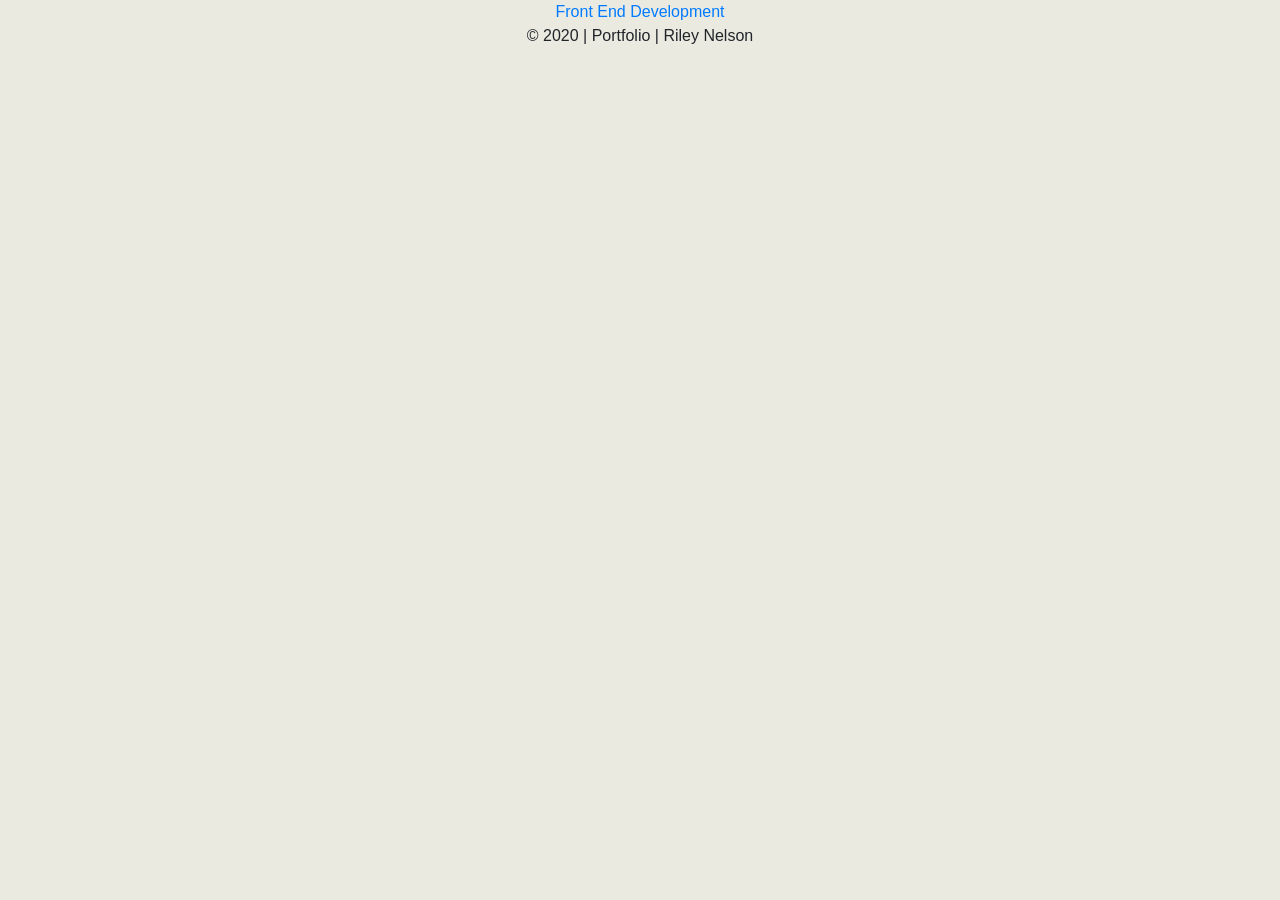
<file: index.html>
<!DOCTYPE html>
<html lang="en">

<head>
    <meta charset="UTF-8">
    <meta name="viewport" content="width=device-width, initial-scale=1.0">
    <title>Riley Nelson</title>
    <link rel="stylesheet" href="https://cdn.jsdelivr.net/npm/bootstrap@4.5.3/dist/css/bootstrap.min.css" integrity="sha384-TX8t27EcRE3e/ihU7zmQxVncDAy5uIKz4rEkgIXeMed4M0jlfIDPvg6uqKI2xXr2" crossorigin="anonymous">
    <link rel="stylesheet" href="/styles/main.css">
</head>

<body>
    <div class="row">
        <div class="col-md-12">
            <a href="https://rinelson456.github.io/rinelson456.github.io-wdd330/week1">Front End Development</a>
        </div>
    </div>
    <footer>
        &copy; 2020 | Portfolio | Riley Nelson
    </footer>

    <script src=></script>
</body>

</html>
</file>
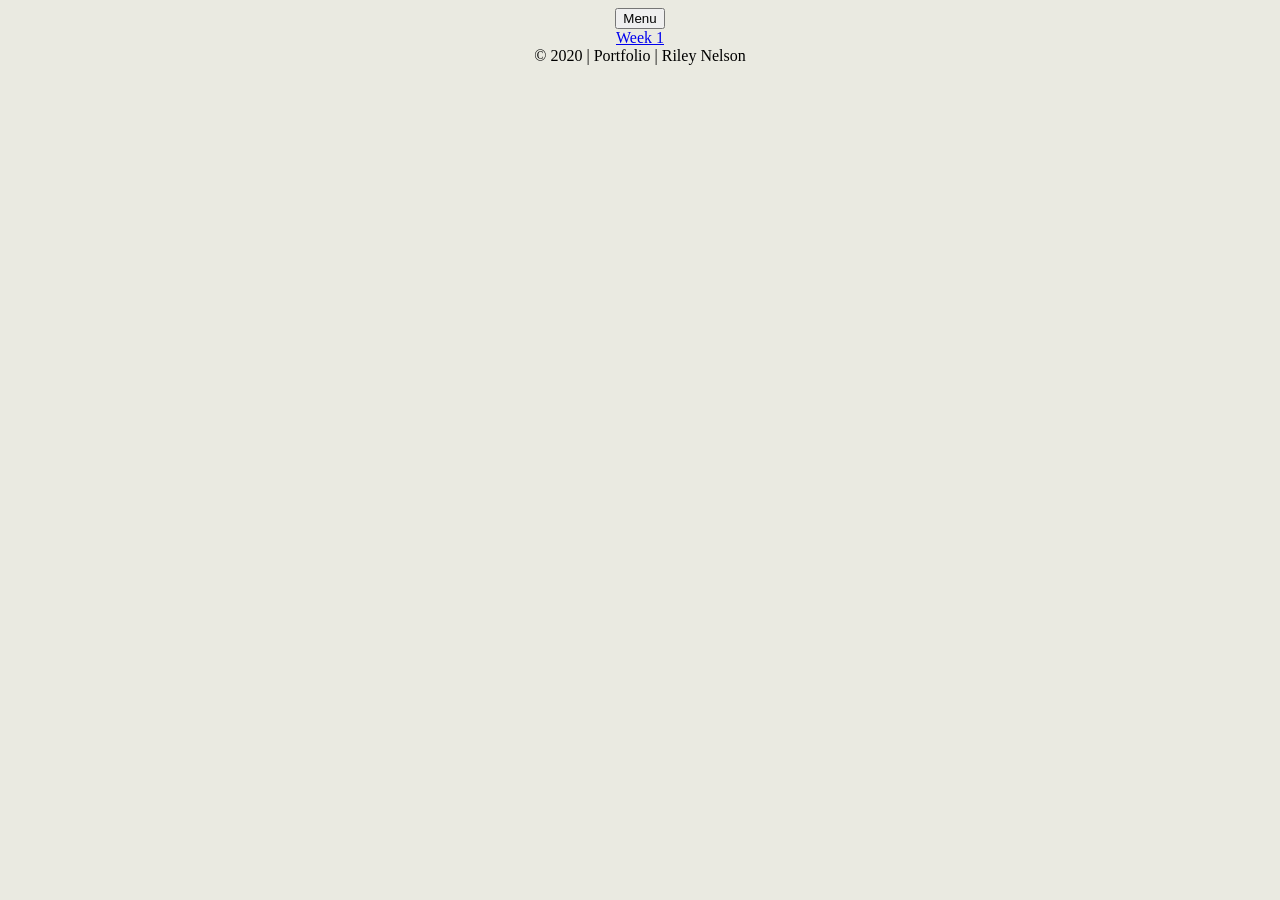
<file: porfolio/index.html>
<!DOCTYPE html>
<html lang="en">

<head>
    <meta charset="UTF-8">
    <meta name="viewport" content="width=device-width, initial-scale=1.0">
    <title>Riley Nelson</title>
    <link rel="stylesheet" href="/styles/main.css">
</head>

<body>
    <div class='dropdown'>
        <button id='drpbttn' class='drpbttn'>Menu</button>
        <div id='dropContent' class='dropContent'>
            <a href="index.html">Week 1</a>
        </div>
    </div>
    <header></header>
    <main></main>
    <footer>
        &copy; 2020 | Portfolio | Riley Nelson
    </footer>

    <script src=></script>
</body>

</html>
</file>
<file: styles/main.css>
body {
    background-color: #eaeae1;
    text-align: center;
}

ul {
    display: inline-block;
    border: 1px solid #000;
    padding: 20px;
    text-align: center
}

nav ul {
    list-style: none;
    margin: 0;
    padding: 0;
}

nav ul li a {
    display: block;
    padding: 10px;
    text-decoration: none;
    background: rgb(228, 228, 228);
}

.show li {
    display: block;
}

div p {
    text-align: left;
    margin: auto;
    width: 50%;
    margin-top: 50px;
    margin-bottom: 50px;
}

div {
    text-align: center;
}

header h3 {
    margin: auto;
    width: 50%;
    text-align: center;
}

main {
    margin: auto;
    width: 50%;
    text-align: center;
}

h4 {
    margin: auto;
    width: 50%;
    text-align: center;
}

footer {
    margin: auto;
    width: 50%;
    text-align: center;
}
</file>
